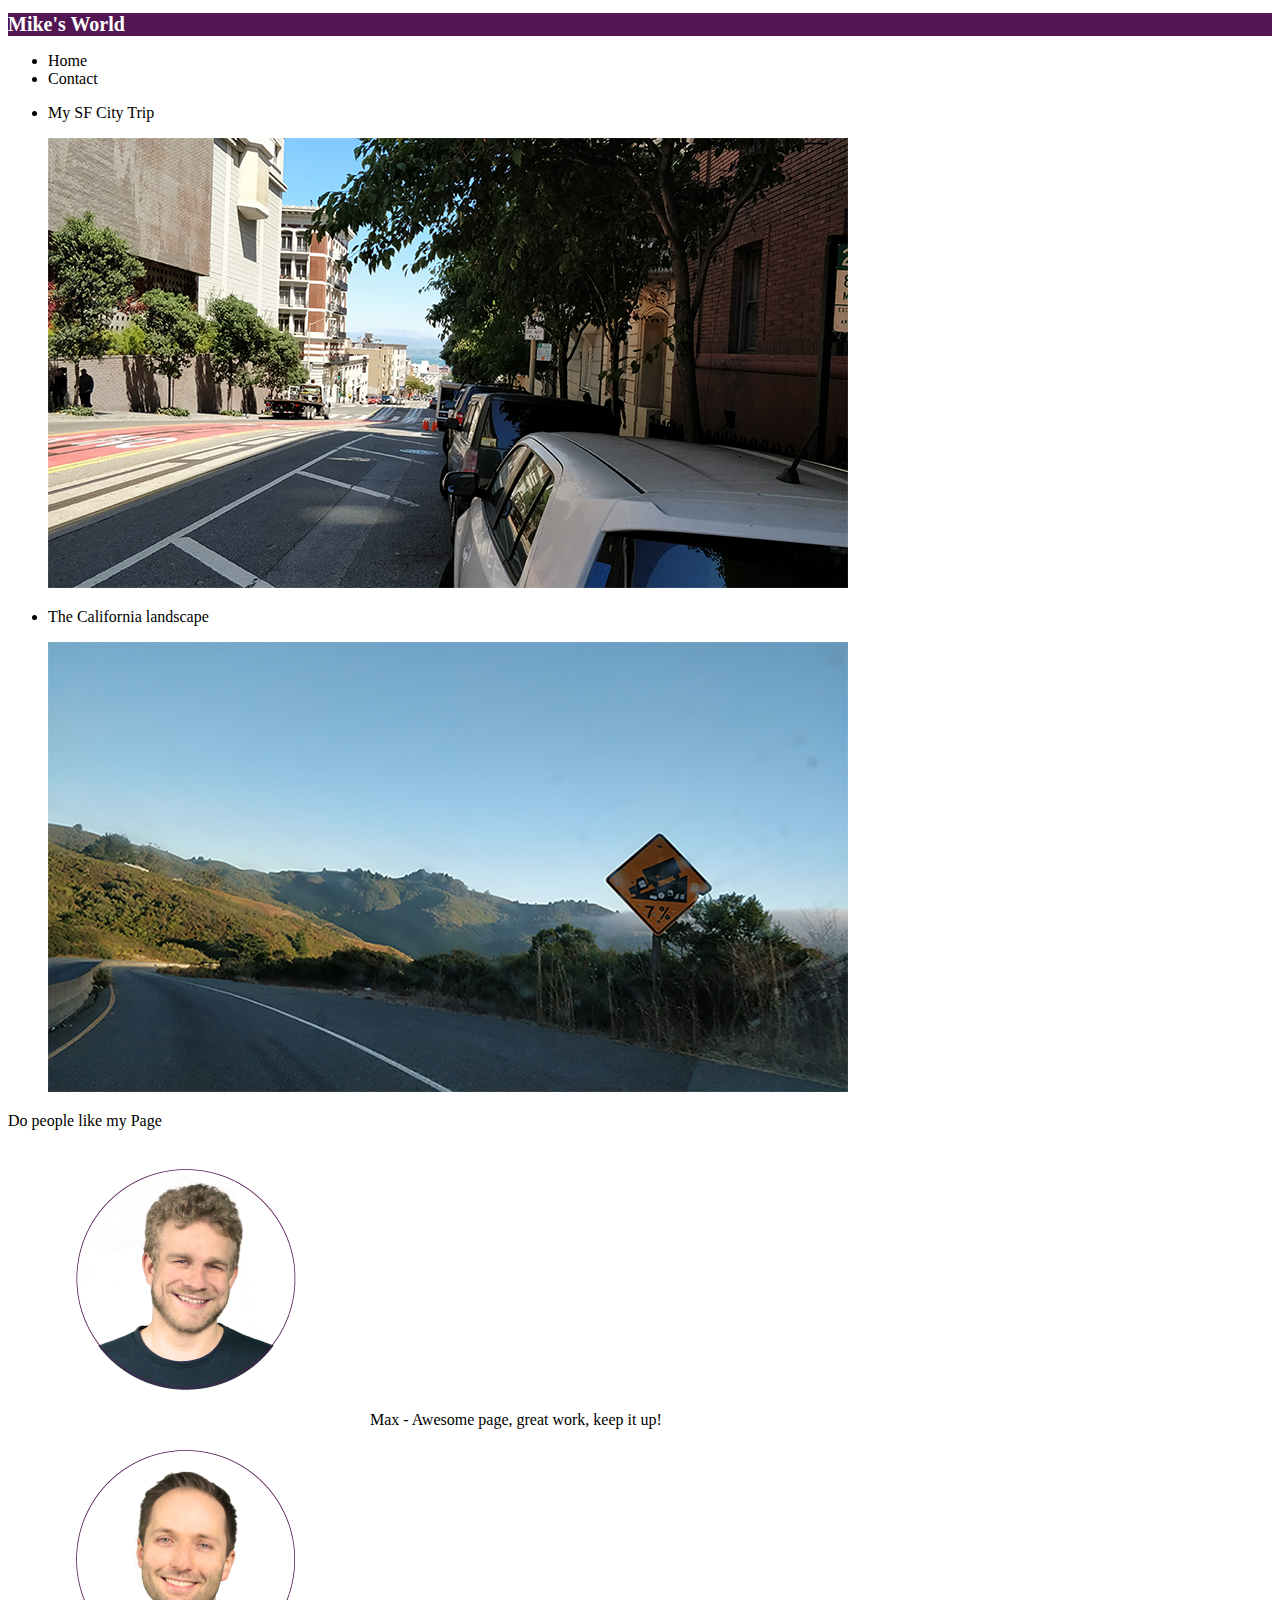
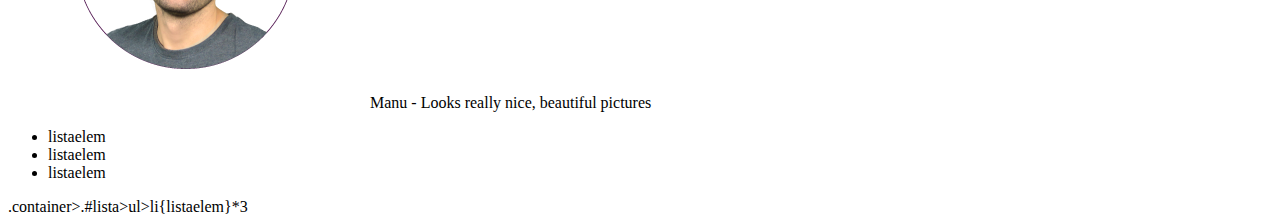
<file: index.html>
<!DOCTYPE html>
<html>

<head>
    <meta charset="UTF-8">
    <title>Our First Webpage</title>
    <link rel="shortcut icon" href="images/favicon.png">
    <link rel="stylesheet" href="styles/style.css">
</head>
<body>
    <!-- <p>I should not be displayed</p> -->
    <header>
        <h1>Mike's World</h1>
    </header>
    <nav>
        <ul>
            <li>Home</li>
            <li><a href="contact/index.html">Contact</a></li>
        </ul>
    </nav>
    <main>
        <ul>
            <li>
                <p>My SF City Trip</p>
                <div><img src="images/sf.png" alt="Image of the San Francisco Street">
            </li>
            </div>
            </p>
            <li>
                <p>The California landscape</p>
                <div><img src="images/california.png" alt="Image of the Californian Street"></div>
            </li>
        </ul>
        <p>Do people like my Page</p>
    </main>
    <footer>
        <div>
            <img src="images/image-max.png" alt="Image of Max">
            <span>Max - Awesome page, great work, keep it up! </span>
        </div>
        <div>
            <img src="images/image-manu.png" alt="Image og Manu">
            <span>Manu - Looks really nice, beautiful pictures</span>
        </div>
    </footer>
    <div class="container">
        <div class="lista">
            <ul>
                <li> listaelem </li>
                <li> listaelem </li>
                <li> listaelem </li>
            </ul>
        </div>
    </div>

    .container>.#lista>ul>li{listaelem}*3
</body>

</html>
</file>
<file: styles/style.css>
header {
  color: white;
  background-color: #521752;
}
h1 {
  font-size: 20px;
  color: white;
}

a {
  text-decoration: none;
  color: black;
}
</file>
